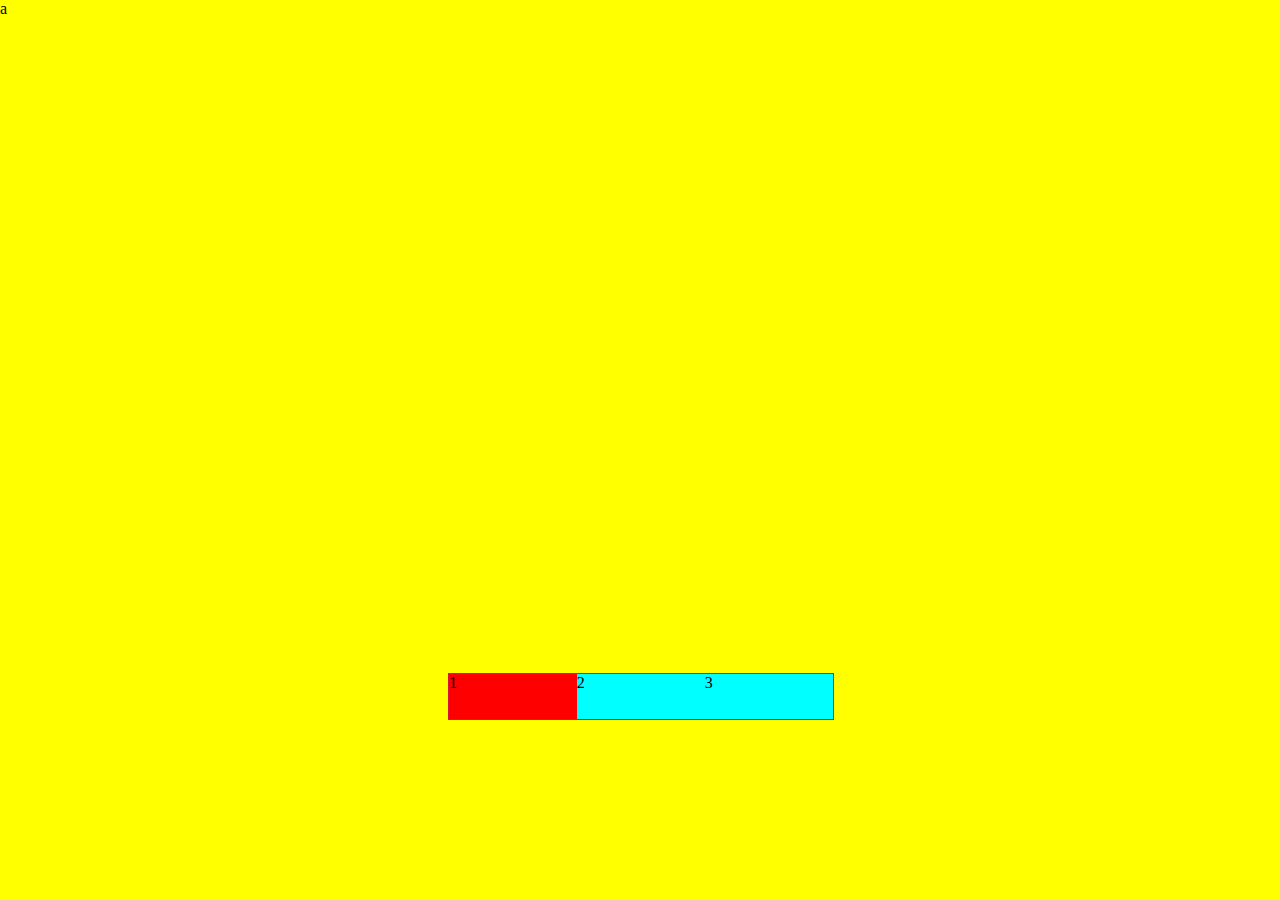
<file: jquery的全屏滚动/index.html>
<!DOCTYPE html>
<html>

	<head>
		<meta charset="UTF-8">
		<title></title>
		<script src="js/jquery-3.3.1.js" type="text/javascript" charset="utf-8"></script>
		<style type="text/css">
			* {
				padding: 0px;
				margin: 0px;
				list-style: none;
				vertical-align: top;
			}
			
			li:hover {
				background: #800080;
			}
			
			ul {
				width: 30%;
				height: 5%;
				position: absolute;
				left: 35%;
				z-index: 999;
				bottom: 20%;
				border: 1px solid crimson;
			}
			
			li {
				width: 33.3%;
				height: 100%;
		
				float: left;
				cursor: pointer;
				background: #00FFFF;
			}
			li:nth-of-type(1){
				background: red;
			}
			
			html,
			body {
				width: 100%;
				height: 100%;
			}
			
			.screen {
				width: 100%;
				height: 100%;
				overflow: hidden;
			}
			
			.box {
				position: relative;
			}
		</style>
	</head>

	<body>
		<div class="screen" width: 100%; ">
			<div class='header' style="width: 100%; ">
				<div class="box " style="width: 100%; ">
				<div class='one' style="background: #00FFFF;width: 300%; display: flex; ">
					<div class='two' style="background: yellow; width: 33.333%; ">a</div>
					<div class='three' style="background: aquamarine;width: 33.333%; ">b</div>
					<div class='three' style="background: coral;width: 33.333%; ">c</div>
				</div>
				<ul>
					<li>1</li>
					<li>2</li>
					<li>3</li>
					</ul>
				</div>
				<div class='two' style="background: burlywood; width: 100%; ">2</div>
				<div class='three' style="background: #FFFF00;width: 100%; ">3</div>
				<div class='one' style="background: #00FFFF;width: 100%; ">4</div>
				<div class='two' style="background: #008000; width: 100%; ">5</div>
				<div class='three' style="background: #FFFF00;width: 100%; ">6</div>
				<div class='one' style="background: #00FFFF;width: 100%; ">7</div>
				<div class='two' style="background: #008000; width: 100%; ">8</div>
			</div>
		</div>
		<script type="text/javascript">
			var width = 0;
			var timer = null;
			var pageTwo = 1;
			var pageThree = 1;
			$("ul").delegate("li ","click ",function(e){
				width = -document.documentElement.clientWidth*$(this).index()
				console.log(width)
				$(".one ").eq(0).css({
					transform: `translate(${width}px,0)`,
						transition:"all 1s ease-in-out "
				})
				$("li").css({
					background:"#00FFFF"
				})
				$("li").eq($(this).index()).css({
					background:"red"
				})
				pageThree = $(this).index()
				clearInterval(timer);
				timer = setInterval(function(){
				width = width - document.documentElement.clientWidth;
				console.log(width)
				if(width<=-3*document.documentElement.clientWidth){
					width=0;
					
				}
				console.log(width)
				/*$(".header ").css({
					transform: `translate(${width}px,0)`,
						transition:"all 1s ease-in-out "
				})*/
				
				$(".one ").eq(0).css({
					transform: `translate(${width}px,0)`,
						transition:"all 1s ease-in-out "
				})
				$("li").css({
					background:"#00FFFF"
				})
				pageThree++;
				if(pageThree>=3){
					pageThree=0;
				}
				$("li").eq(pageThree).css({
					background:"red"
				})
				
				
			},4000)
				
				
			})
			console.log(width)
			clearInterval(timer);
			timer = setInterval(function(){
				width = width - document.documentElement.clientWidth;
				console.log(width)
				if(width<=-3*document.documentElement.clientWidth){
					width=0;
					
				}
				console.log(width)
				/*$(".header ").css({
					transform: `translate(${width}px,0)`,
						transition:"all 1s ease-in-out "
				})*/
				
				$(".one ").eq(0).css({
					transform: `translate(${width}px,0)`,
						transition:"all 1s ease-in-out "
				})
				$("li").css({
					background:"#00FFFF"
				})
				$("li").eq(pageTwo).css({
					background:"red"
				})
				pageTwo++;
				if(pageTwo>=3){
					pageTwo=0;
				}
			},4000)
			
			$('.one,.two,.three').height(`${document.documentElement.clientHeight}px`)
			var distance = 0
			var sliding = false;
			var page = 1;
			document.onmousewheel = function(e) {
				var e = e || window.event;
				if(sliding){
					return false;
				}
		
				if(e.wheelDelta < 0 && page < 8) {
					sliding = true;
					page++;
				 	distance = distance - document.documentElement.clientHeight
				 	console.log(page)
					$(".header ").css({
						transform: `translate(0,${distance}px)`,
						transition:"all 1s ease-in-out "
					})
					setTimeout(()=>{
            sliding = false
        },500)
				
				} if(e.wheelDelta > 0 && page >1) {
					sliding = true;
					page--;
					distance = distance + document.documentElement.clientHeight
				 	console.log(page)
					$(".header ").css({
						transform: `translate(0,${distance}px)`,
						transition:"all 0.5s ease-in-out "
					})
					setTimeout(()=>{
            sliding = false
        },500)
				}
				
			}
			console.log(
				window.innerHeight,
				document.documentElement.clientHeight,
				window.screen.height,
				Window.outerHeight,
			)
		</script>
	</body>

</html>
</file>
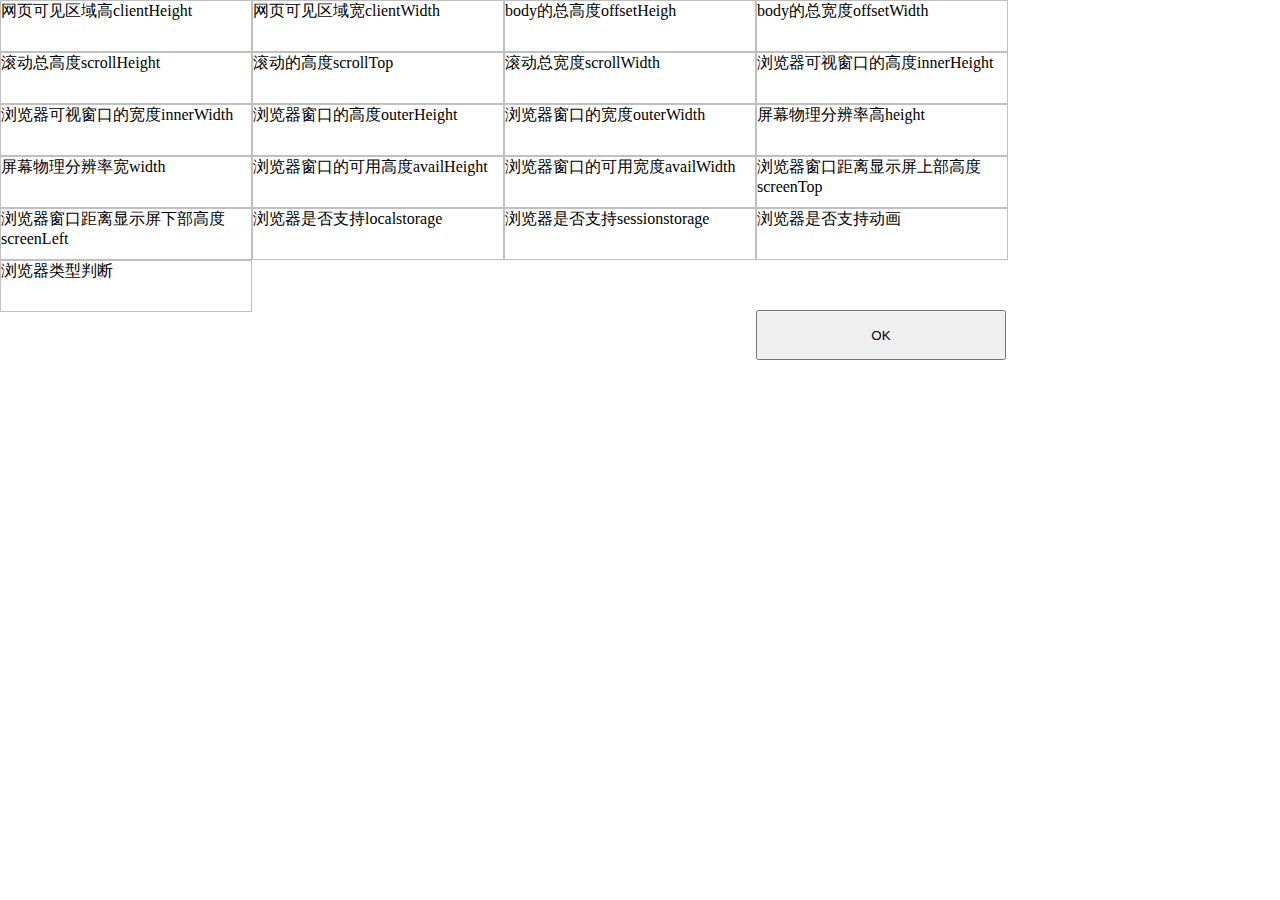
<file: 浏览器适配检查-策略模式/index.html>
<!DOCTYPE html>
<html lang="en" style="width: 100%;height: 100%">
<head>
    <meta charset="UTF-8">
    <title>Title</title>
    <style>
        *{
            margin: 0;
            padding: 0;
        }
        #box{
            width: 1010px;
            height: 310px;
            display: flex;
            flex-wrap:wrap;

        }
        #box div{
            width: 250px;
            height: 50px;
            border: 1px solid silver;
        }
        #view{
            display: flex;
            flex-wrap:wrap;
            width: 1010px;
        }
        .line{
            display: flex;
        }
        .line div{
            display: flex;
            align-items: center;
            justify-content: center;
            border: 1px solid silver;
            width: 250px;
            height: 50px;
        }
        button{
            width: 250px;
            height: 50px;
            margin-left: 756px;
            margin-bottom: 20px;
        }
    </style>
</head>
<body style="width: 100%;height: 100%">
    <div id="box" >
        <div id="clientHeight">网页可见区域高clientHeight</div>
        <div id="clientWidth">网页可见区域宽clientWidth</div>
        <div id="offsetHeight">body的总高度offsetHeigh</div>
        <div id="offsetWidth">body的总宽度offsetWidth</div>

        <div id="scrollHeight">滚动总高度scrollHeight</div>
        <div id="scrollTop">滚动的高度scrollTop</div>
        <div id="scrollWidth">滚动总宽度scrollWidth</div>

        <div id="innerHeight">浏览器可视窗口的高度innerHeight</div>
        <div id="innerWidth">浏览器可视窗口的宽度innerWidth</div>
        <div id="outerHeight">浏览器窗口的高度outerHeight</div>
        <div id="outerWidth">浏览器窗口的宽度outerWidth</div>

        <div id="height">屏幕物理分辨率高height</div>
        <div id="width">屏幕物理分辨率宽width</div>
        <div id="availHeight">浏览器窗口的可用高度availHeight</div>
        <div id="availWidth">浏览器窗口的可用宽度availWidth</div>
        <div id="screenTop">浏览器窗口距离显示屏上部高度screenTop</div>
        <div id="screenLeft">浏览器窗口距离显示屏下部高度screenLeft</div>
        <div id="localstorage">浏览器是否支持localstorage</div>
        <div id="sessionstorage">浏览器是否支持sessionstorage</div>
        <div id="animation">浏览器是否支持动画</div>
        <div id="browser">浏览器类型判断</div>
    </div>
    <button onclick="showData()">OK</button>
    <div id="view"></div>

</body>
<script>
    var userAgent = navigator.userAgent; //取得浏览器的userAgent字符串
    console.log(userAgent);
    var arr=[];
    var data=[];
    var box=document.getElementById('box');
    box.addEventListener("click",function(e){
        var id=e.target.id;
        if(id=="box")return;
        var flag=-1;
        arr.forEach(function(value,index){
            var div=document.getElementById(value)
            div.style.background="white";
            if(value==id){
                flag=index;
            }
        })
        if(flag==-1){
            arr.push(e.target.id);
        }else{
            arr.splice(flag,1)
        }
        arr.forEach(function(value, index, array){
            var div=document.getElementById(value)
            div.style.background="red";
        })
    })


    window.onresize = function () {
        showData()
    }

    function showData(){
        data=[];
        var view=document.getElementById("view");
        view.innerHTML="";
        arr.forEach(function(value, index, array){
            data.push(getData[value]())
            console.log(data)
        })
        data.forEach(function(value, index, array){
            var line=document.createElement("div");
            var text=document.createElement("div");
            var val=document.createElement("div");
            val.innerText=value.value;
            text.innerText=value.text;
            line.appendChild(text);
            line.appendChild(val);
            line.setAttribute("class","line");
            view.appendChild(line);
        })
    }

    var getData = {
        "clientHeight": function() {
            var clientHeight = document.body.clientHeight||document.documentElement.clientHeight;;
            return {text:"网页可见区域高",value:clientHeight};
        },
        "clientWidth" : function() {
            var clientWidth = document.body.clientWidth||document.documentElement.clientWidth;
            return {text:"网页可见区域宽",value:clientWidth};
        },
        "offsetHeight" : function() {
            var offsetHeight = document.body.offsetHeight;
            return {text:"body的总高度",value:offsetHeight};
        },
        "offsetWidth" : function() {
            var offsetWidth = document.body.offsetWidth;
            return {text:"body的总宽度",value:offsetWidth};
        },
        "scrollHeight":function(){
            var scrollHeight= document.body.scrollHeight;
            return {text:"滚动总高度",value:scrollHeight}
        },
        "scrollTop":function(){
            var scrollTop= document.body.scrollTop;
            return {text:"滚动的高度",value:scrollTop}
        },
        "scrollWidth":function(){
            var scrollWidth= document.body.scrollWidth;
            return {text:"滚动的宽度",value:scrollWidth}
        },
        "innerHeight":function(){
            var innerHeight= window.innerHeight;
            return {text:"浏览器可视窗口的高度",value:innerHeight}
        },
        "innerWidth":function(){
            var innerWidth= window.innerWidth;
            return {text:"浏览器可视窗口的宽度度",value:innerWidth}
        },
        "outerHeight":function(){
            var outerHeight= window.outerHeight;
            return {text:"浏览器窗口的高度",value:outerHeight}
        },
        "outerWidth":function(){
            var outerWidth= window.outerWidth;
            return {text:"浏览器窗口的宽度",value:outerWidth}
        },
        "height":function(){
            var height= window.screen.height;
            return {text:"屏幕物理分辨率高",value:height}
        },
        "width":function(){
            var width= window.screen.width;
            return {text:"屏幕物理分辨率宽",value:width}
        },
        "availHeight":function(){
            var availHeight= window.screen.availHeight;
            return {text:"浏览器窗口的可用高度",value:availHeight}
        },
        "availWidth":function(){
            var availWidth= window.screen.availWidth;
            return {text:"浏览器窗口的可用宽度",value:availWidth}
        },
        "screenTop":function(){
            var screenTop= window.screenTop;
            return {text:"浏览器窗口距离显示屏上部高度",value:screenTop}
        },
        "screenLeft":function(){
            var screenLeft= window.screenLeft;
            return {text:"浏览器窗口距离显示屏下部高度",value:screenLeft}
        },
        "localstorage":function(){
            var localstorage= window.localstorage?"Yes":"No";
            return {text:"localstorage",value:localstorage}
        },
        "sessionstorage":function(){
            var sessionstorage= window.sessionstorage?"Yes":"No";
            return {text:"sessionstorage",value:sessionstorage}
        },
        "animation":function(){
            var res;
            var test=document.getElementsByTagName("body")[0].style;
            if(typeof test.animation!="undefined"||typeof test.WebkitAnimation!="undefined"){
                res="Yes"
            }else{
                res="No";
            }
            return {text:"动画",value:res}
        },
        "browser":function(){//无法准确判断，杂糅信息了
            var name="无法检测"
            var userAgent = navigator.userAgent; //取得浏览器的userAgent字符串
            console.log(userAgent);
            name = userAgent.indexOf("Opera") > -1?"Opera":"无法检测"; //判断是否Opera浏览器
            name = userAgent.indexOf("Chrome") > -1?"Chrome":"无法检测"; //判断是否Opera浏览器
            name = userAgent.indexOf("compatible") > -1 && userAgent.indexOf("MSIE") > -1 && !isOpera?"compatible":"无法检测";
            name = userAgent.indexOf("Firefox") > -1?"Firefox":"无法检测"; //判断是否Firefox浏览器
            name = userAgent.indexOf("Safari") > -1?"Safari":"无法检测"; //判断是否Safari浏览器
            return {text:"浏览器类型",value:name}
        },

    };


</script>

</html>
</file>
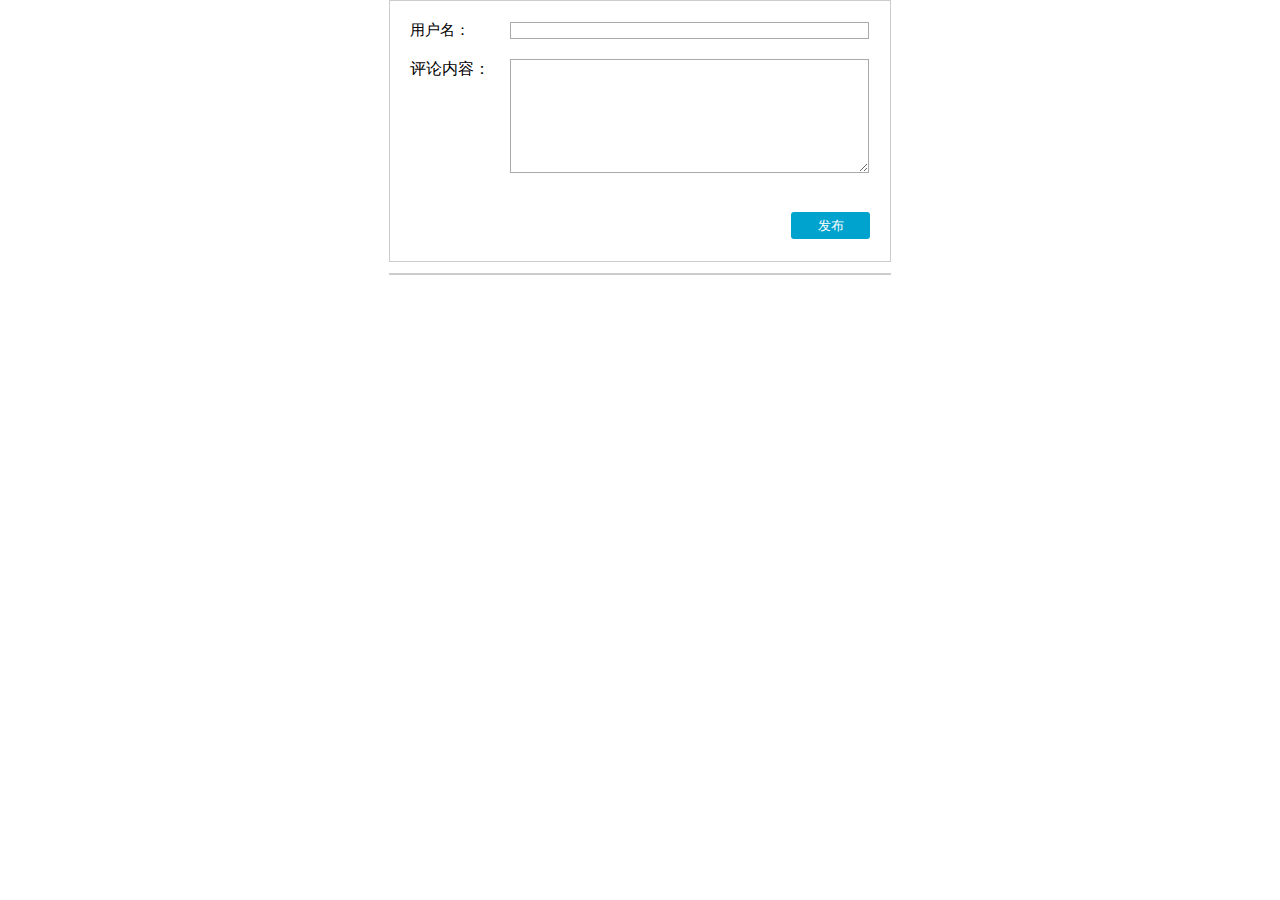
<file: 评论组件/index.html>
<!DOCTYPE html>
<html>
	<head>
		<meta charset="utf-8" />
		<title>发布评论</title>
		<link rel="stylesheet" type="text/css" href="css/new_file.css"/>
	</head>

	<body>
		<script src="js/create_date.js" type="text/javascript" charset="utf-8"></script>
		<script src="js/comment_input.js" type="text/javascript" charset="utf-8"></script>
		<script src="js/comments_list.js" type="text/javascript" charset="utf-8"></script>
	</body>
</html>
</file>
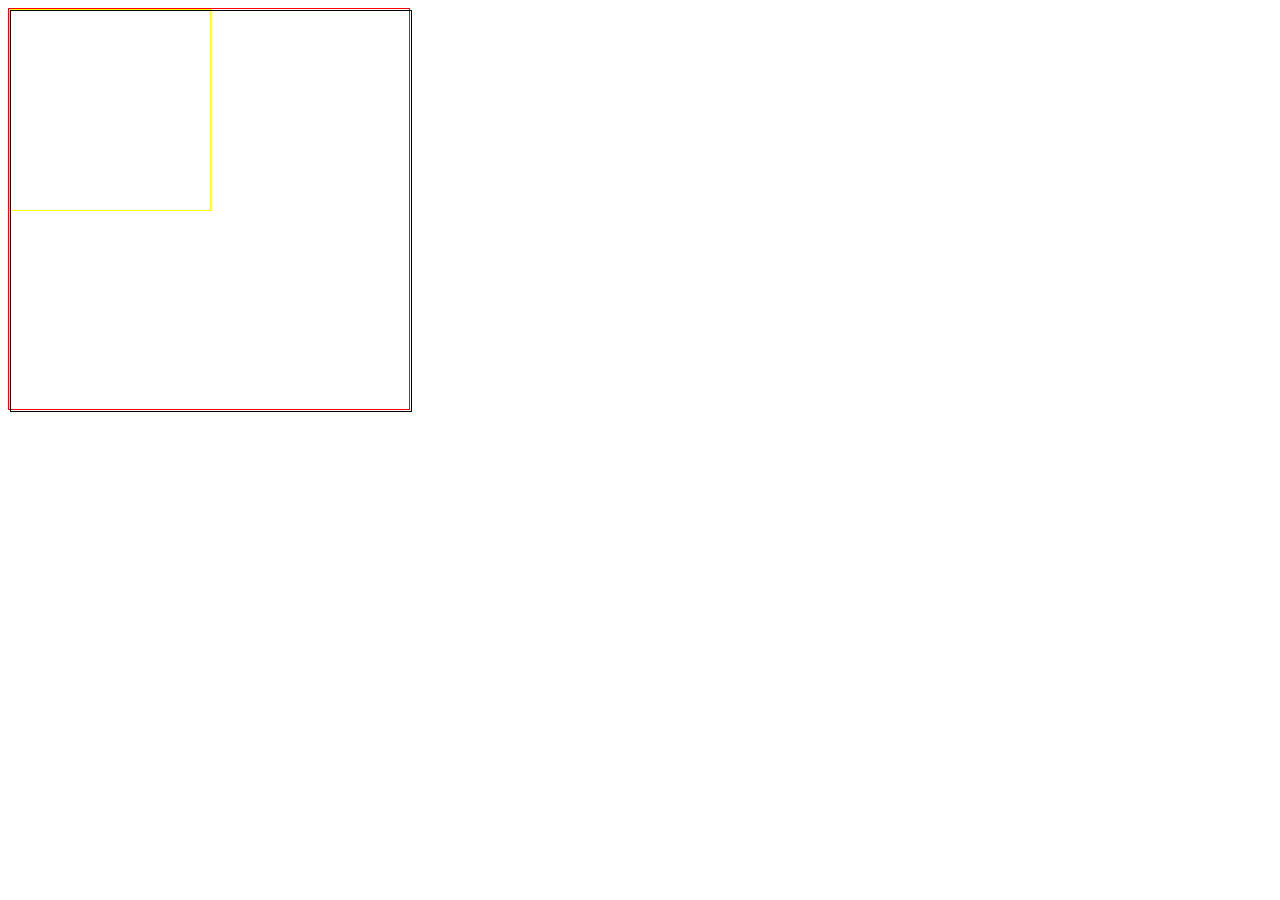
<file: jquery的全屏滚动/js/two.html>
<!DOCTYPE html>
<html>
	<head>
		<meta charset="UTF-8">
		<title></title>
		<style type="text/css">
			.one{
				width: 400px;
				height: 400px;
		position: relative;
				border: 1px solid red;
			}
			.two{
				width: 50%;
				height: 50%;
				border: 1px solid yellow;
			}
			.three{
				width: 100%;
				height: 100%;
		position: absolute;
				border: 1px solid #000000;
			}
		</style>
	</head>
	<body>
		<div class="one"><div class="two"><div class="three"></div></div></div>
		
		
		
	</body>
</html>
</file>
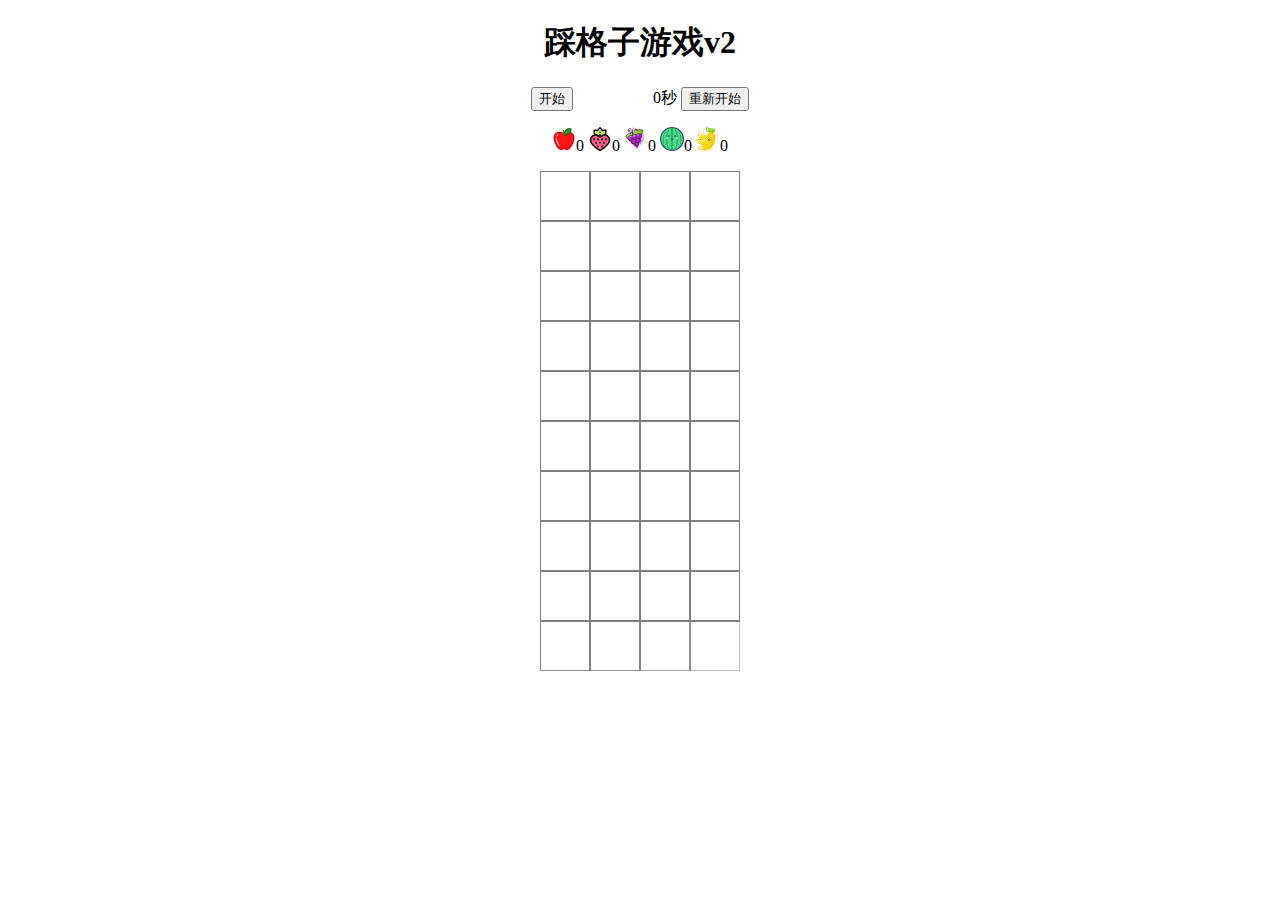
<file: 踩格子游戏v2/html/new_file2.html>
<!DOCTYPE html>
<html>
	<head>
		<meta charset="utf-8">
		<title>踩格子小游戏</title>
		<link rel="stylesheet" href="../css/new_file.css"/>
		<style type="text/css">
			#play{
				margin-bottom: 10px;				
			}
			#timer{
				display: inline-block;
				width: 100px;
				text-align: right;
			}			
			.gain ul{
				padding-left:0;
			}
			.gain li{
				list-style-type: none;
				display: inline-block;
			}
			.gain img{
				width: 24px;
				height: 24px;
			}
		</style>
	</head>
	<body>
		<div class="content">
		<h1>踩格子游戏v2</h1>
		<div id="play">
			<button id="btn-start" onclick="start()">开始</button>
			<span id="timer">0秒</span>
			<button id="restart" onclick="restart()">重新开始</button>
		</div>
		<div class="gain">
			<ul>
				<li><img src="../img/苹果.png" /><span>0</span></li>
				<li><img src="../img/草莓.png" /><span>0</span></li>
				<li><img src="../img/葡萄.png" /><span>0</span></li>
				<li><img src="../img/西瓜.png" /><span>0</span></li>
				<li><img src="../img/香蕉.png" /><span>0</span></li>
			</ul>
		</div>
		<!-- 绘图区（canvas） -->
		<canvas id="canvas" width="200" height="500"></canvas>
		</div>
		<script type="text/javascript" src="../js/new_file.js"></script>
	</body>
</html>
</file>
<file: 评论组件/css/new_file.css>
* {
	margin: 0;
	padding: 0;
	list-style: none;
}

#header {
	width: 500px;
	height: 240px;
	border: 1px solid #CCCCCC;
	padding-top: 20px;
	margin: auto;
}

#span_one {
	font-size: 15px;
	font-family: 微软雅黑;
	margin-right: 40px;
	margin-left: 20px;
}

#span_two {
	font-family: 微软雅黑;
	margin-left: 20px;
	margin-right: 20px;
	float: left;
}

#username {
	width: 357px;
	border: 1px solid darkgray;
}

#comment {
	width: 357px;
	height: 112px;
	border: 1px solid darkgray;
}

#marked_words {
	width: 359px;
	height: 19px;
	font-size: 14px;
	margin-left: 120px;
}

#marked_words_two {
	width: 359px;
	height: 19px;
	font-size: 14px;
	margin-left: 120px;
}

#button {
	float: right;
	width: 79px;
	height: 27px;
	background-color: #00a2ce;
	color: white;
	border: 0px;
	border-radius: 3px;
	margin-right: 20px;
	margin-top: 16px;
}

#comment_box {
	width: 500px;
	border: 1px solid #CCCCCC;
	margin: 11px auto;
}
#li {
	padding-top:20px ;
	width: 458px;
	height: 80px;
	margin: 0 auto;
	border-bottom: 1px solid #ccc;
	overflow: hidden;
}
#name{
	color: #00A2CE;
}
#list{
	font-size: 14px;
}
</file>
<file: 踩格子游戏v2/css/new_file.css>
body{
	text-align: center;
}
</file>
